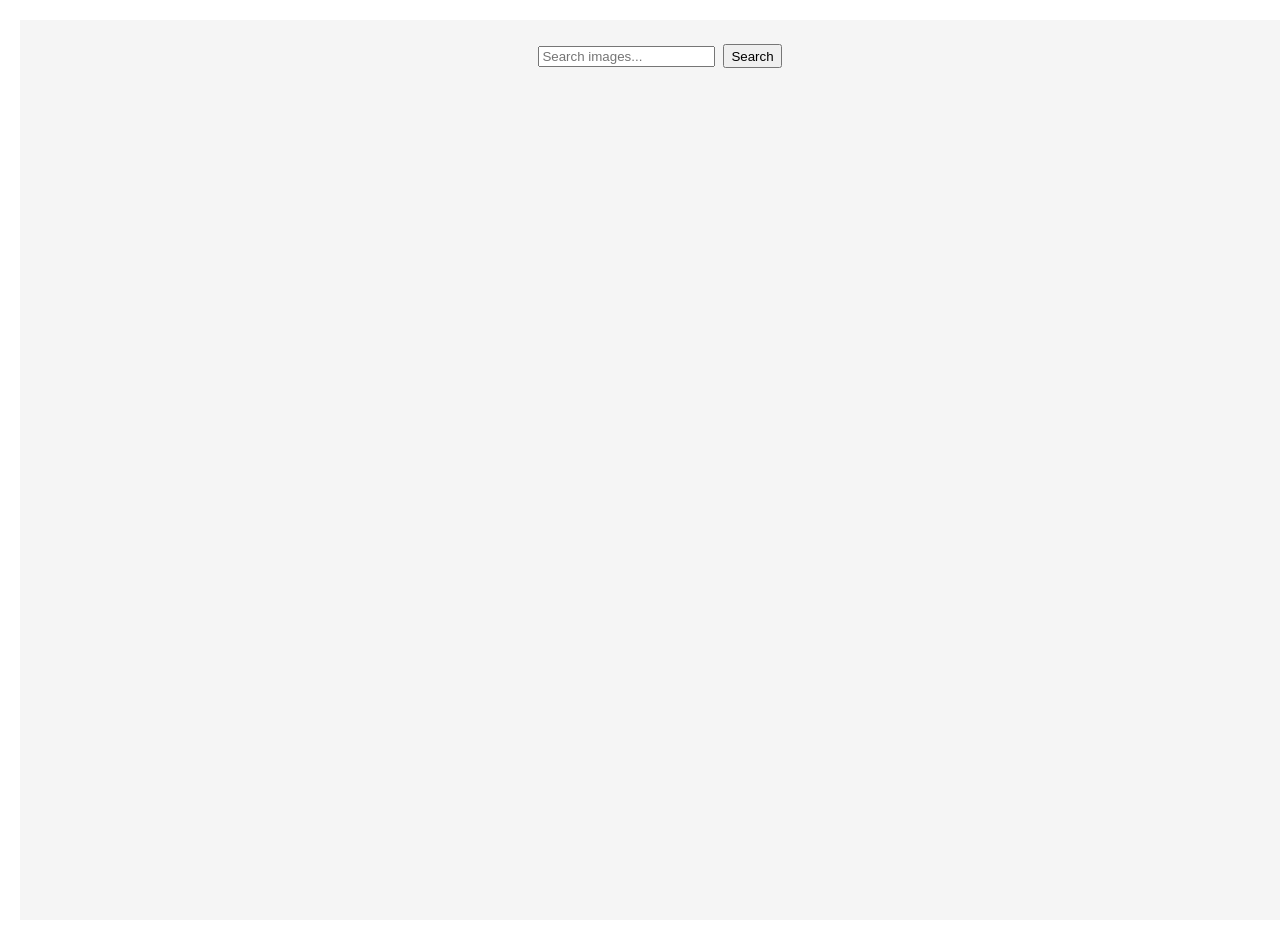
<file: src/index.html>
<!DOCTYPE html>
<html lang="en">
  <head>
    <meta charset="UTF-8" />
    <meta name="viewport" content="width=device-width, initial-scale=1.0" />
    <title>goit-js-hw-12</title>
    <link rel="stylesheet" href="./css/styles.css" />
  </head>
  <body>
    <form class="form">
      <label>
        <input
          type="text"
          name="search-text"
          placeholder="Search images..."
          required
        />
      </label>
      <button type="submit">Search</button>
    </form>
    <ul class="gallery"></ul>
    <button class="load-more is-hidden">Load more</button>
    <span class="loader is-hidden"></span>

    <script type="module" src="./main.js"></script>
  </body>
</html>
</file>
<file: src/css/styles.css>
/**
  |============================
  | include css partials with
  | default @import url()
  |============================
*/
/* Common styles */
@import url('./reset.css');
@import url('./base.css');

/* ....... */
body {
  font-family: Arial, sans-serif;
  margin: 20px;
  background-color: #f5f5f5;
}
.form {
  display: flex;
  justify-content: center;
  gap: 8px;
  margin-top: 24px;
}

.gallery {
  display: grid;
  grid-template-columns: repeat(3, 1fr);
  gap: 24px;
  padding-top: 32px;
  margin-left: 156px;
  margin-right: 156px;
}

.gallery-item {
  display: block;
  border-radius: 8px;
  overflow: hidden;
  background-color: #fff;
  box-shadow: 0 2px 8px rgba(0, 0, 0, 0.05);
  height: 200px;
  width: 360px;
}

.gallery-image {
  width: 360px;
  height: 152px;
  object-fit: cover;
  display: block;
  border-radius: 8px;
}

.info {
  display: flex;
  justify-content: space-around;
  padding: 8px;
  font-size: 14px;
  height: 48px;
}

.load-more {
  display: block;
  margin: 24px auto;
  padding: 10px 24px;
}

.loader {
  margin: 20px auto;
  width: 48px;
  height: 48px;
  border: 4px solid #ccc;
  border-top-color: #1d72b8;
  border-radius: 50%;
  animation: spin 1s infinite linear;
  display: none;
}
.load-more.is-hidden {
  display: none !important;
}
.loader.is-hidden {
  display: none !important;
}

.loader:not(.is-hidden) {
  display: block;
}
@keyframes spin {
  to {
    transform: rotate(360deg);
  }
}
</file>
